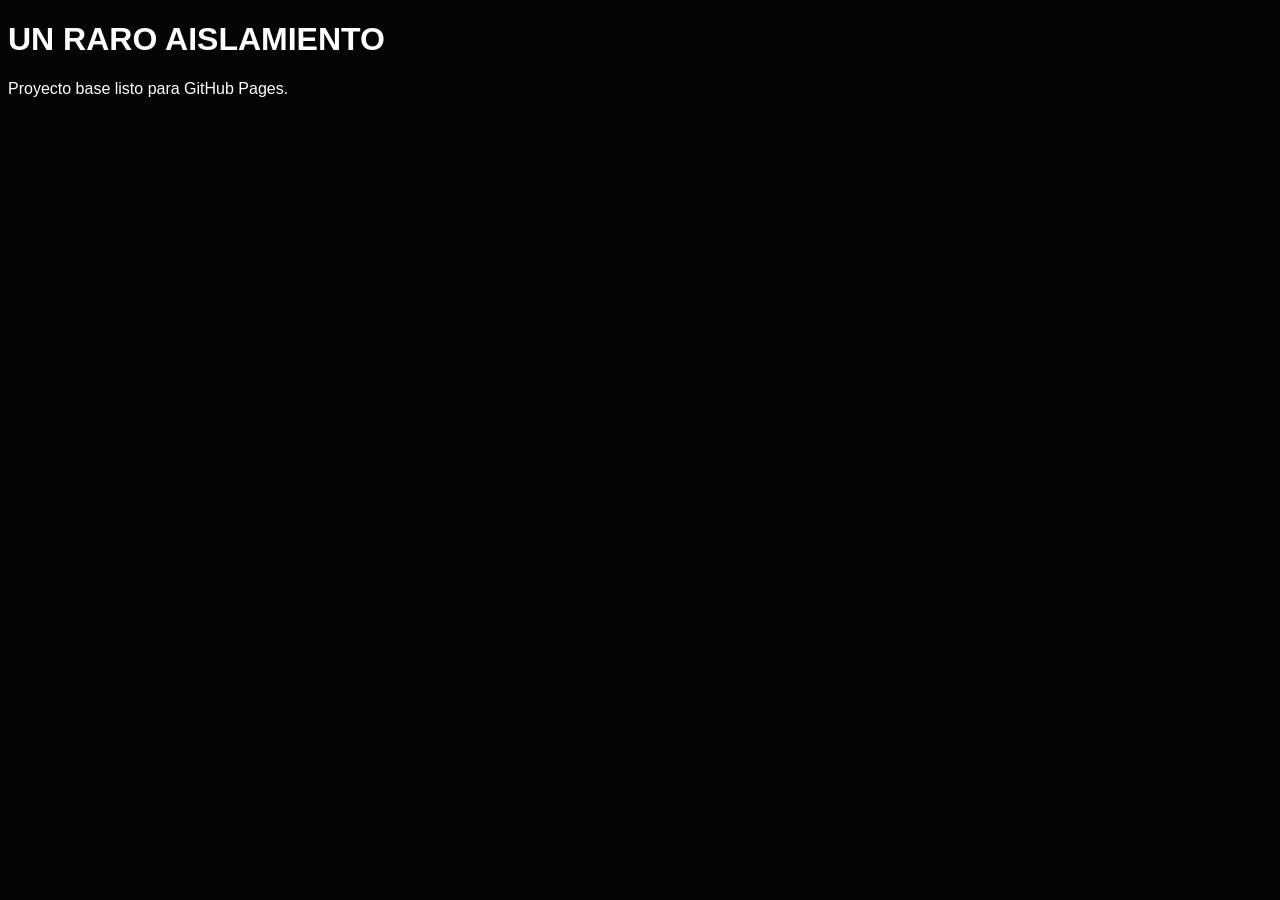
<file: index.html>
<!DOCTYPE html><html><head><meta charset='UTF-8'><title>Un Raro Aislamiento</title><link rel='stylesheet' href='css/style.css'></head><body><h1>UN RARO AISLAMIENTO</h1><p>Proyecto base listo para GitHub Pages.</p></body></html>
</file>
<file: css/style.css>
body{background:#050505;color:white;font-family:Arial,sans-serif}
</file>
